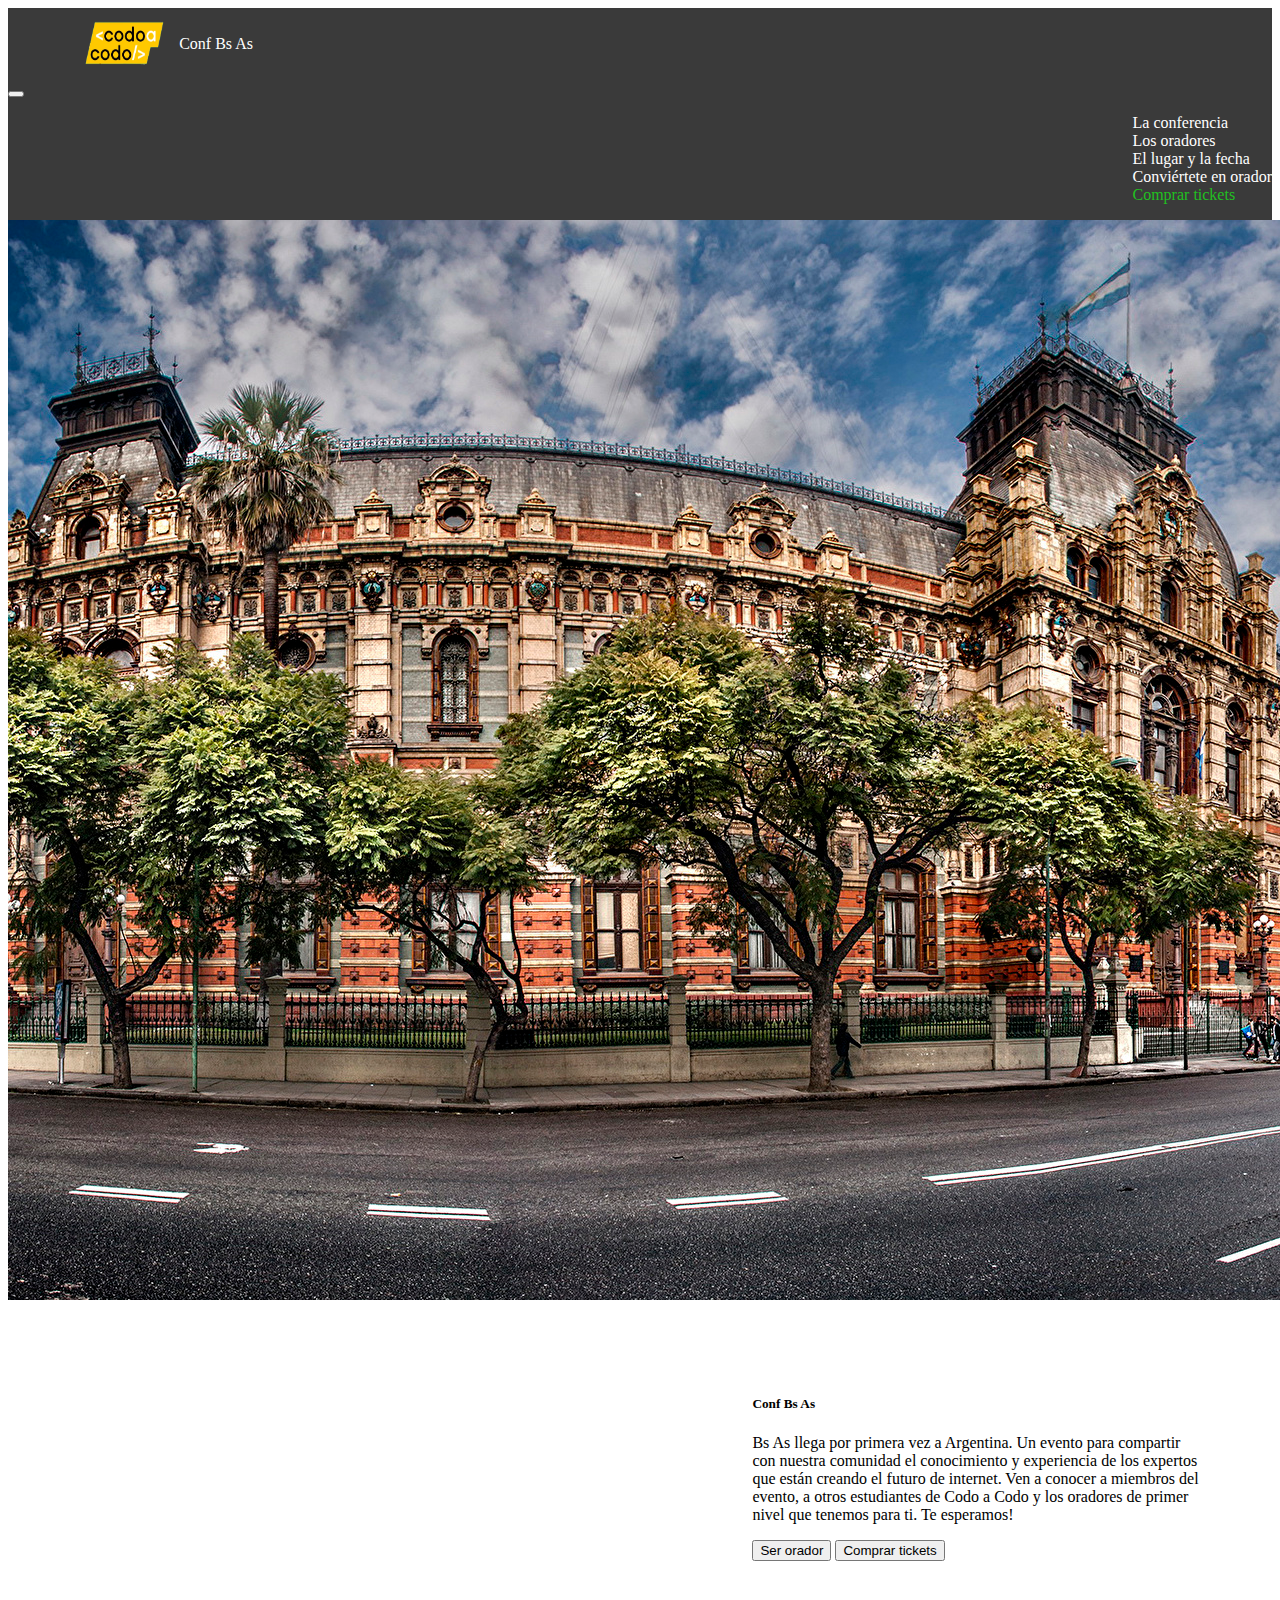
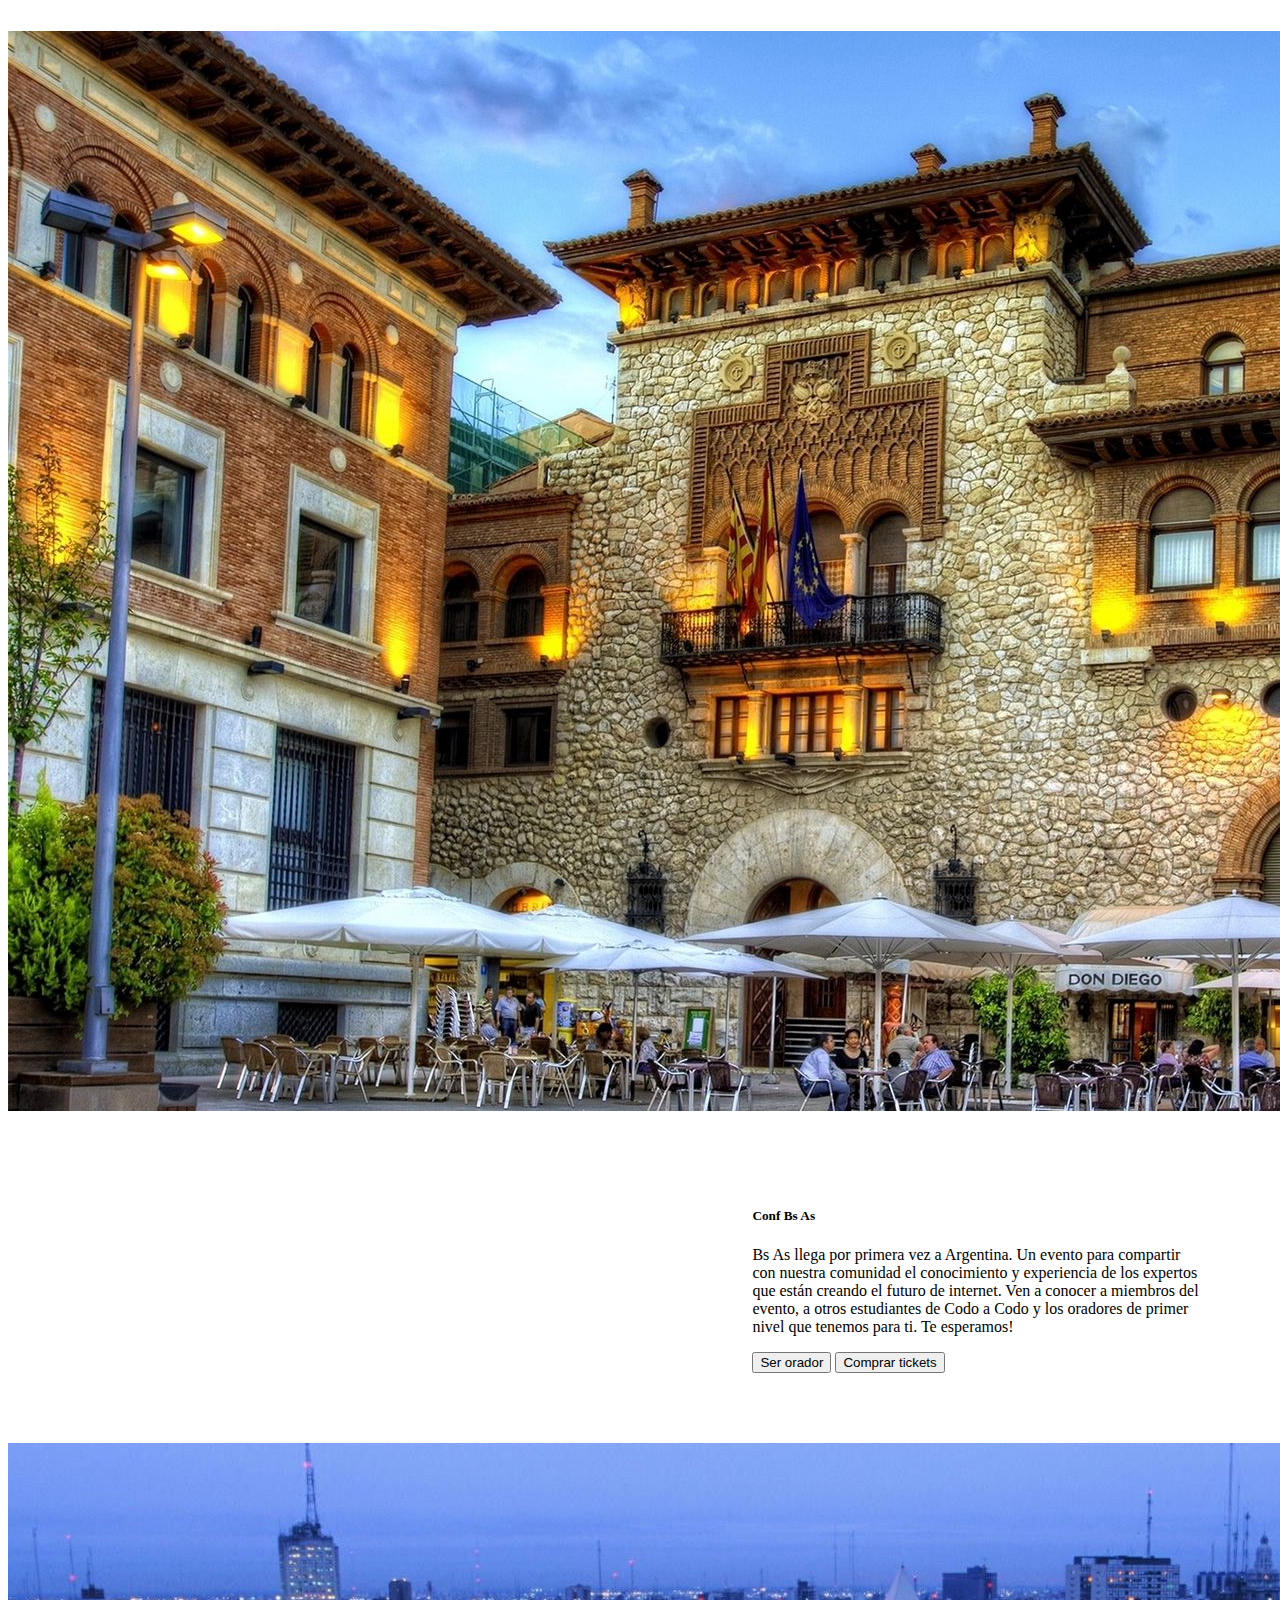
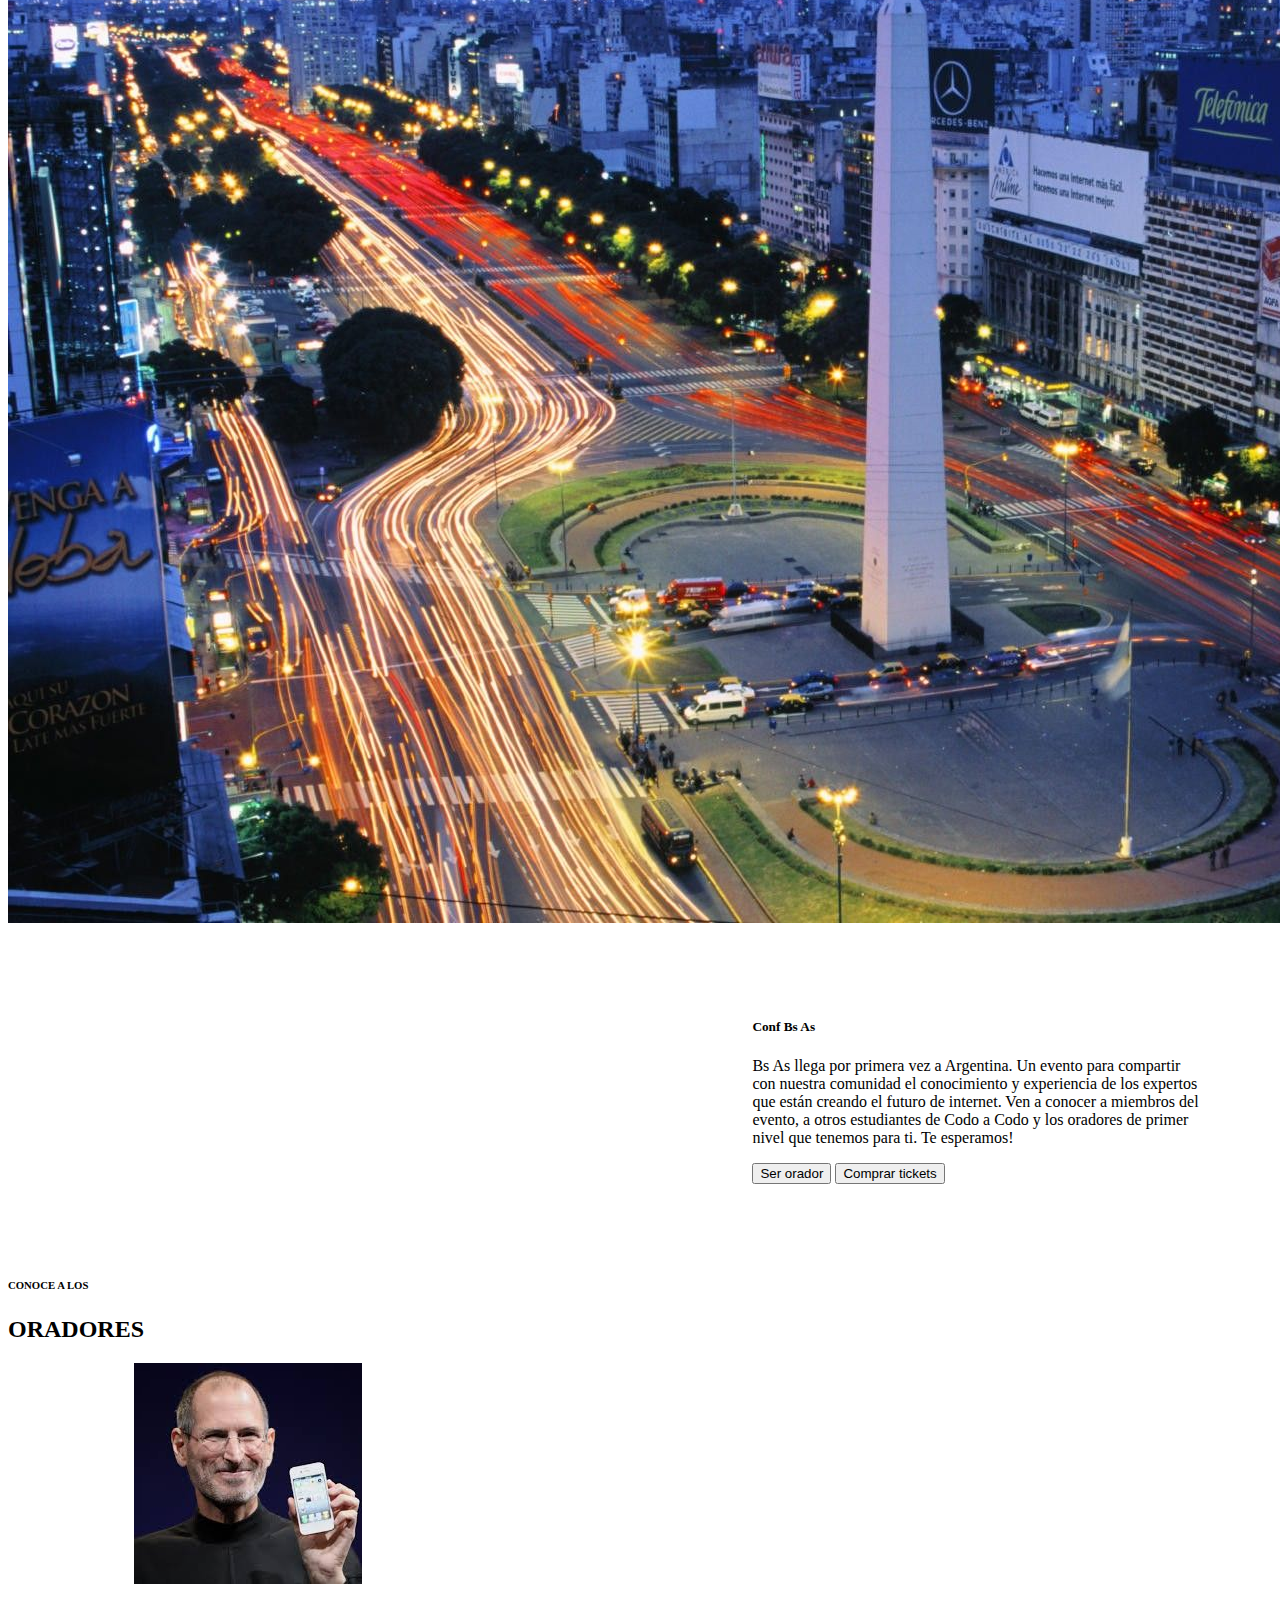
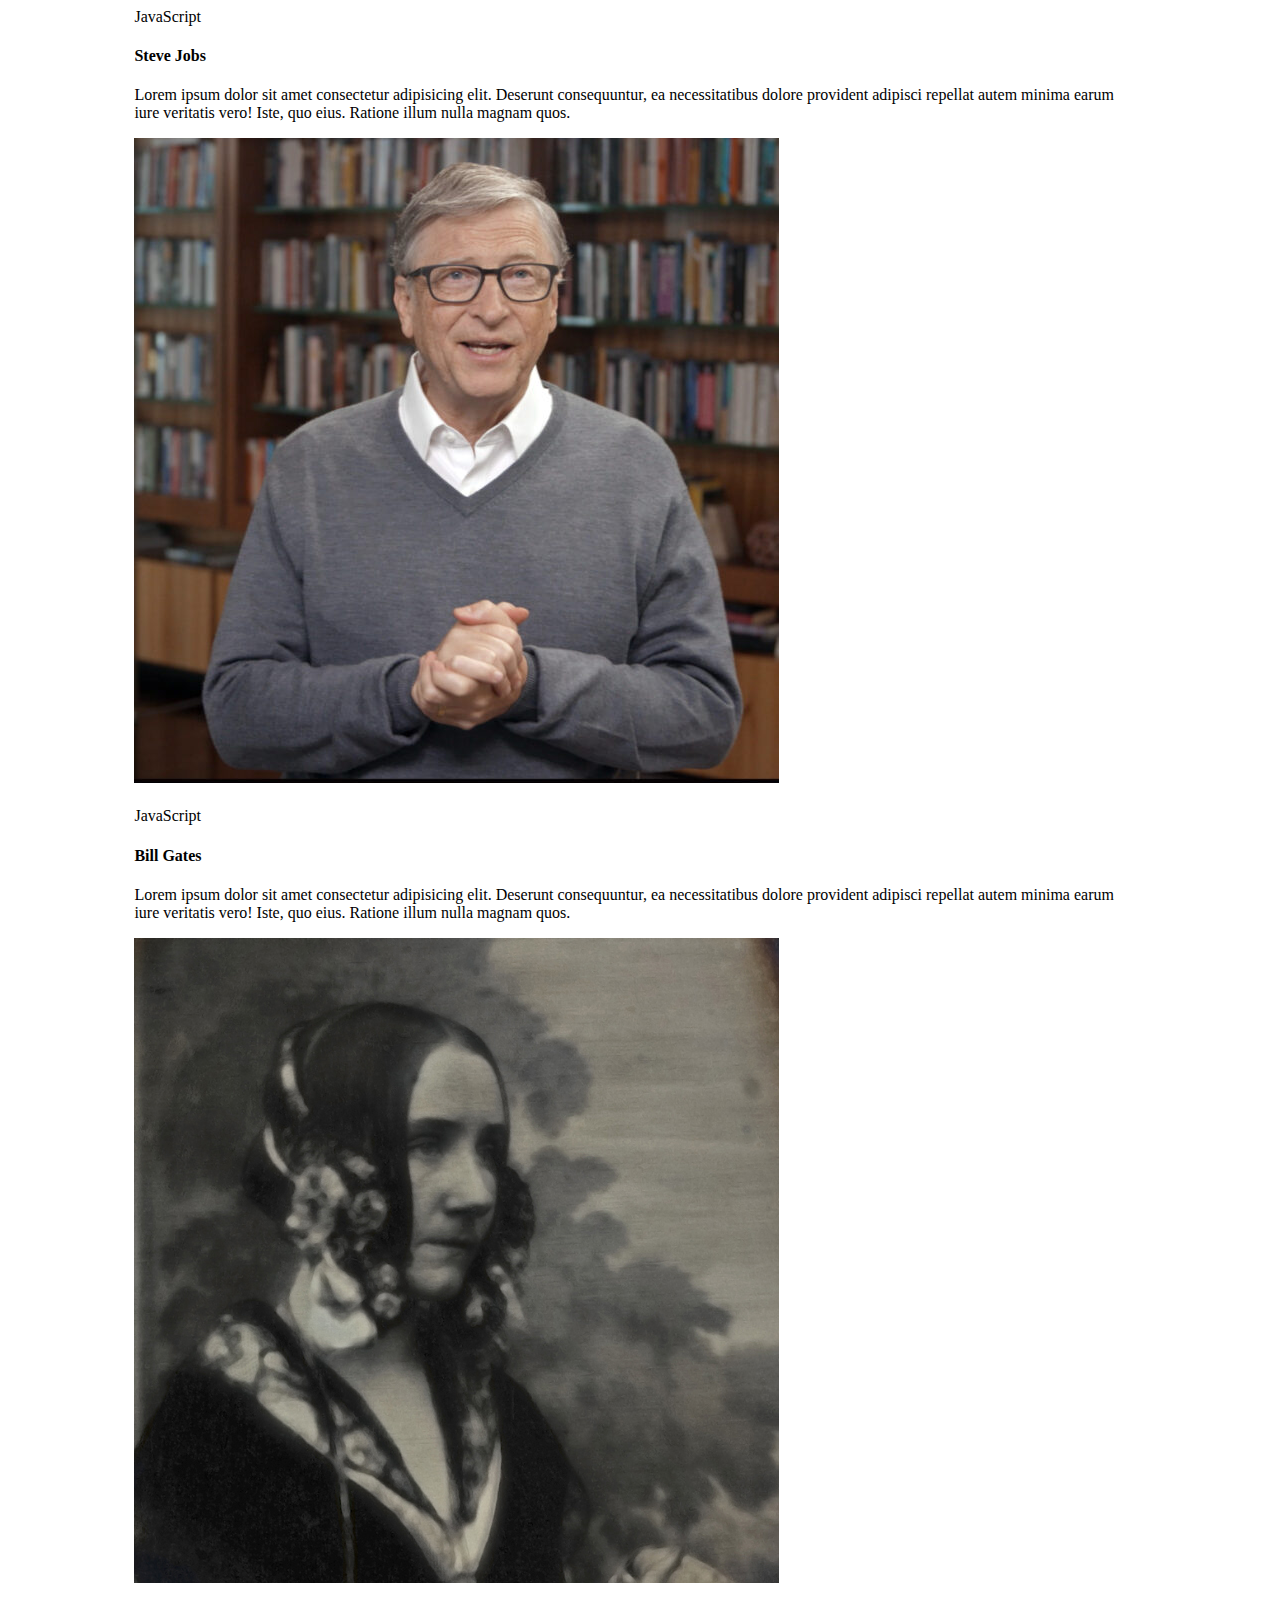
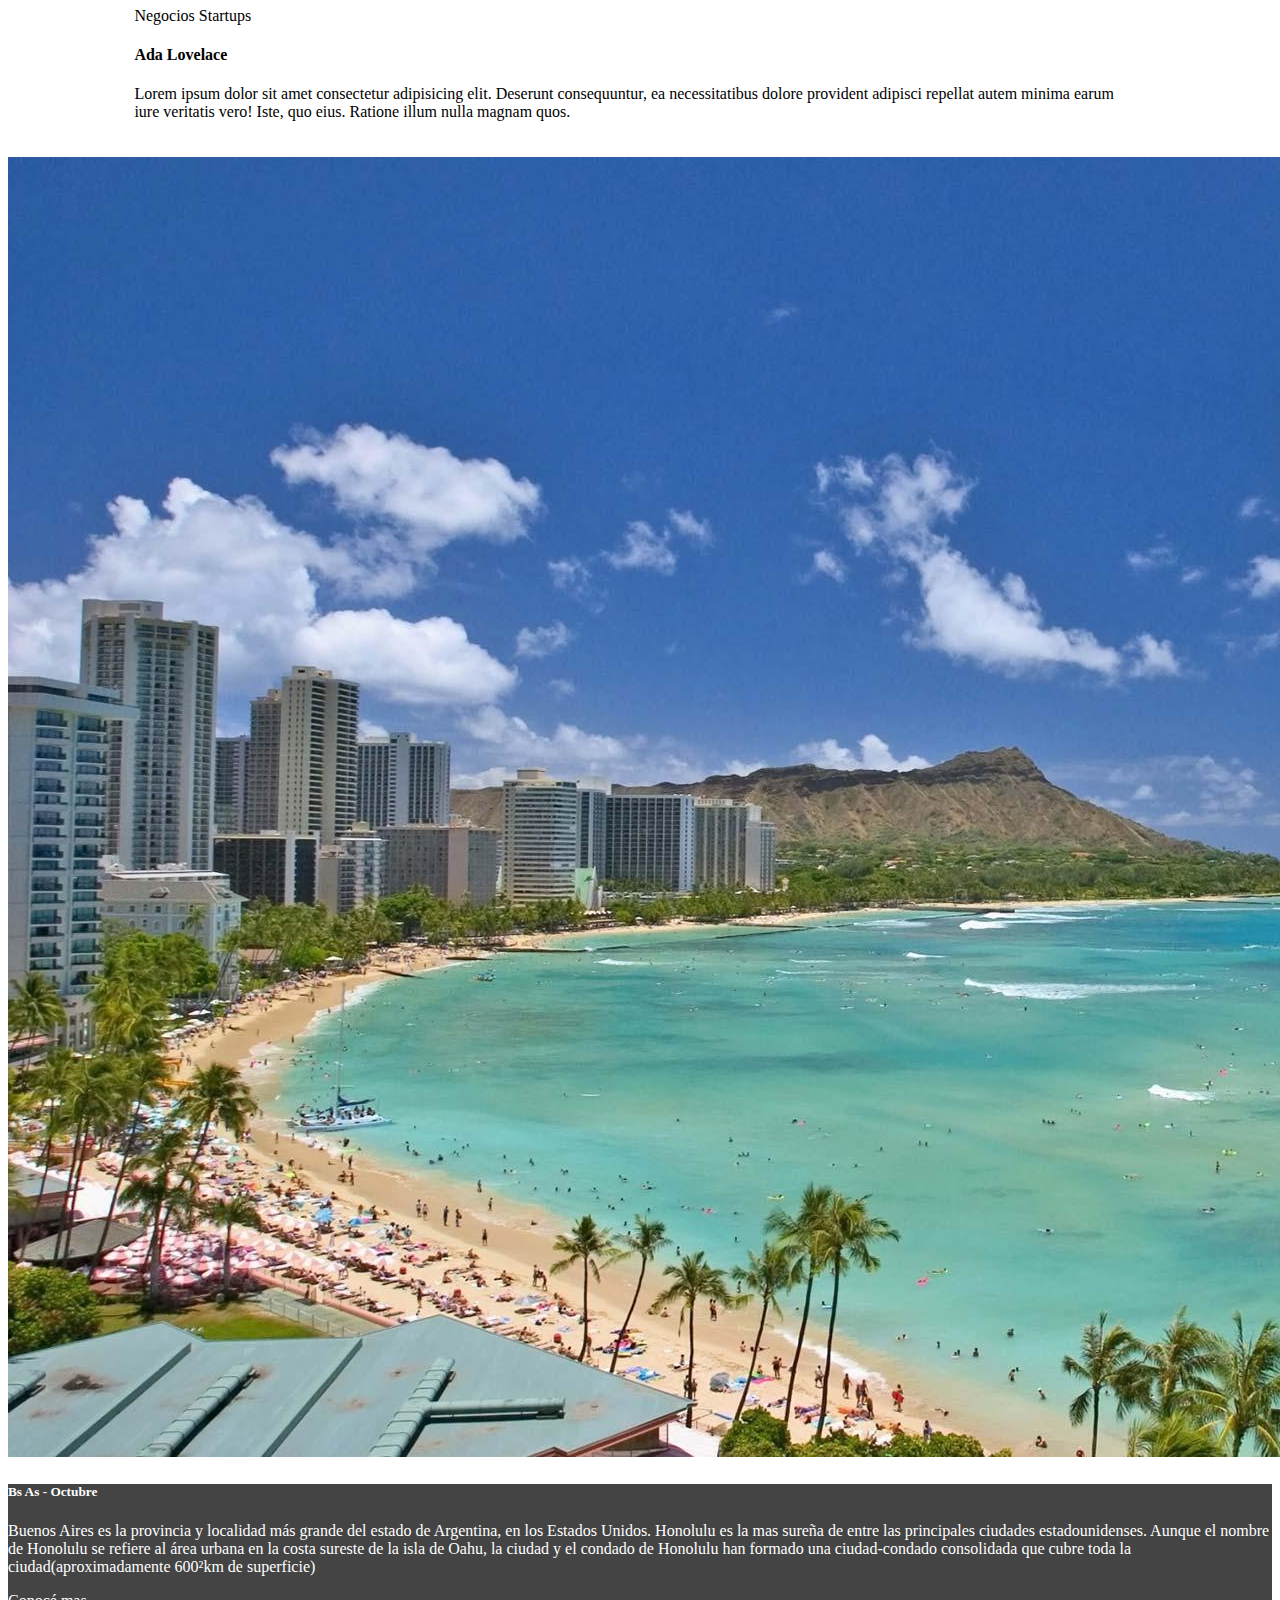
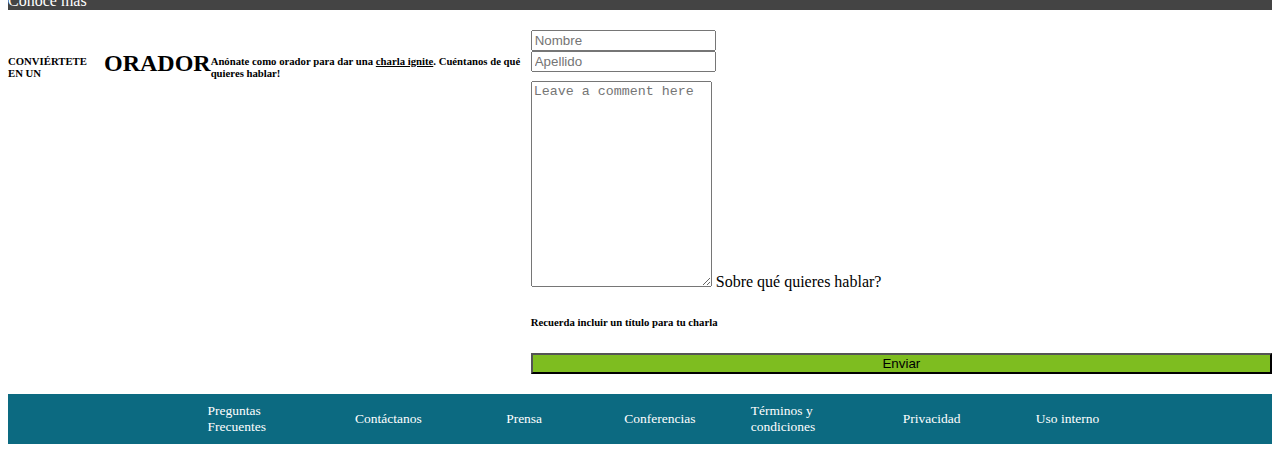
<file: index.html>
<!doctype html>
<html lang="es">
  <head>
    <meta charset="utf-8">
    <meta name="viewport" content="width=device-width, initial-scale=1">
    <title>Proyecto final</title>
    <link href="https://cdn.jsdelivr.net/npm/bootstrap@5.2.1/dist/css/bootstrap.min.css" rel="stylesheet" integrity="sha384-iYQeCzEYFbKjA/T2uDLTpkwGzCiq6soy8tYaI1GyVh/UjpbCx/TYkiZhlZB6+fzT" crossorigin="anonymous">
    <link rel="stylesheet" href="./css/index.css">
  </head>
  <body>
    <header>
        <nav class="navbar navbar-expand-lg">
            <div class="container-fluid">
                <a class="navbar-brand imagenNav" href="#"><img src="./imagenes/codoacodo.png" alt="Logo" class="d-inline-block align-text-top">
                <span>Conf Bs As</span></a>
              <button class="navbar-toggler" type="button" data-bs-toggle="collapse" data-bs-target="#navbarNav" aria-controls="navbarNav" aria-expanded="false" aria-label="Toggle navigation">
                <span class="navbar-toggler-icon"></span>
              </button>
              <div class="collapse navbar-collapse flexnav container" id="navbarNav">
                <ul class="navbar-nav listaNav">
                  <li class="nav-item">
                    <a class="nav-link" aria-current="page" href="#conferencia">La conferencia</a>
                  </li>
                  <li class="nav-item">
                    <a class="nav-link opacity-75" href="#oradores">Los oradores</a>
                  </li>
                  <li class="nav-item">
                    <a class="nav-link opacity-75" href="#lugarFecha">El lugar y la fecha</a>
                  </li>
                  <li class="nav-item">
                    <a class="nav-link opacity-75" href="#serOrador">Conviértete en orador</a>
                  </li>
                  <li class="nav-item">
                    <a class="nav-link tickets" href="./links/tickets.html">Comprar tickets</a>
                  </li>
                </ul>
              </div>
            </div>
          </nav>
    </header>
    <main>
        <div class="text-center">
            <div class="card text-bg-dark cardIntroduccion" id="conferencia">
                <div id="carouselExampleFade" class="carousel slide carousel-fade" data-bs-ride="carousel">
                    <div class="carousel-inner">
                      <div class="carousel-item active" data-bs-interval="3000">
                        <img src="./imagenes/ba1.jpg" class="card-img w-100 opacity-50" alt="...">
                        <div class="card-img-overlay introduccion text-end">
                            <div>
                                <h5 class="card-title">Conf Bs As</h5>
                                <p class="card-text">Bs As llega por primera vez a Argentina. Un evento para compartir con nuestra comunidad el conocimiento y experiencia de los expertos que están creando el futuro de internet. Ven a conocer a miembros del evento, a otros estudiantes de Codo a Codo y los oradores de primer nivel que tenemos para ti. Te esperamos!</p>
                                <a href="#serOrador"><button type="button" class="btn btn-outline-light">Ser orador</button></a>
                                <a href="./links/tickets.html"><button type="button" class="btn btn-success">Comprar tickets</button></a>
                            </div>
                        </div>
                      </div>
                      <div class="carousel-item" data-bs-interval="3000">
                        <img src="./imagenes/ba2.jpg" class="card-img w-100 opacity-50" alt="...">
                        <div class="card-img-overlay introduccion text-end">
                            <div>
                                <h5 class="card-title">Conf Bs As</h5>
                                <p class="card-text">Bs As llega por primera vez a Argentina. Un evento para compartir con nuestra comunidad el conocimiento y experiencia de los expertos que están creando el futuro de internet. Ven a conocer a miembros del evento, a otros estudiantes de Codo a Codo y los oradores de primer nivel que tenemos para ti. Te esperamos!</p>
                                <a href="#serOrador"><button type="button" class="btn btn-outline-light">Ser orador</button></a>
                                <a href="./links/tickets.html"><button type="button" class="btn btn-success">Comprar tickets</button></a>
                            </div>
                        </div>
                      </div>
                      <div class="carousel-item" data-bs-interval="3000">
                        <img src="./imagenes/ba3.jpg" class="card-img w-100 opacity-50" alt="...">
                        <div class="card-img-overlay introduccion text-end">
                            <div>
                                <h5 class="card-title">Conf Bs As</h5>
                                <p class="card-text">Bs As llega por primera vez a Argentina. Un evento para compartir con nuestra comunidad el conocimiento y experiencia de los expertos que están creando el futuro de internet. Ven a conocer a miembros del evento, a otros estudiantes de Codo a Codo y los oradores de primer nivel que tenemos para ti. Te esperamos!</p>
                                <a href="#serOrador"><button type="button" class="btn btn-outline-light">Ser orador</button></a>
                                <a href="./links/tickets.html"><button type="button" class="btn btn-success">Comprar tickets</button></a>
                            </div>
                        </div>
                      </div>
                      
                    </div>
                  </div>
            </div>
            <div class="row">
                <div class="col">
                    <h6 class="opacity-75" id="oradores">CONOCE A LOS</h6>
                    <h2>ORADORES</h2>
                    <div class="flexCards">
                        <div class="row row-cols-1 row-cols-md-3 g-4 gridCards">
                            <div class="col">
                                <div class="card h-100 marginCards">
                                    <img src="./imagenes/steve.jpg" class="card-img-top" alt="Steve Jobs">
                                    <div class="container lenguajes text-start">
                                        <span class="badge text-bg-warning">JavaScript</span>
                                        <span class="badge text-bg-info React">React</span>
                                    </div>
                                    <div class="card-body cardDescripcion">
                                        <h4 class="card-title text-start">Steve Jobs</h4>
                                        <p class="card-text text-start">Lorem ipsum dolor sit amet consectetur adipisicing elit. Deserunt consequuntur, ea necessitatibus dolore provident adipisci repellat autem minima earum iure veritatis vero! Iste, quo eius. Ratione illum nulla magnam quos.
                                        </p>
                                    </div>
                                </div>
                            </div>
                            <div class="col">
                                <div class="card h-100 marginCards">
                                    <img src="./imagenes/bill.jpg" class="card-img-top" alt="Bill Gates">
                                    <div class="container lenguajes text-start">
                                        <span class="badge text-bg-warning">JavaScript</span>
                                        <span class="badge text-bg-info React">React</span>
                                    </div>
                                    <div class="card-body cardDescripcion">
                                        <h4 class="card-title text-start">Bill Gates</h4>
                                        <p class="card-text text-start">Lorem ipsum dolor sit amet consectetur adipisicing elit. Deserunt consequuntur, ea necessitatibus dolore provident adipisci repellat autem minima earum iure veritatis vero! Iste, quo eius. Ratione illum nulla magnam quos.
                                        </p>
                                    </div>
                                </div>
                            </div>
                            <div class="col">
                                <div class="card h-100 marginCards">
                                    <img src="./imagenes/ada.jpeg" class="card-img-top" alt="Ada Lovelace">
                                    <div class="container lenguajes text-start">
                                        <span class="badge text-bg-secondary">Negocios</span>
                                        <span class="badge text-bg-danger">Startups</span>
                                    </div>
                                    <div class="card-body cardDescripcion">
                                        <h4 class="card-title text-start">Ada Lovelace</h4>
                                        <p class="card-text text-start">Lorem ipsum dolor sit amet consectetur adipisicing elit. Deserunt consequuntur, ea necessitatibus dolore provident adipisci repellat autem minima earum iure veritatis vero! Iste, quo eius. Ratione illum nulla magnam quos.
                                        </p>
                                    </div>
                                </div>
                            </div>
                        </div>
                    </div>
                </div>
            </div>
            <div class="row gridLugar" id="lugarFecha">
                    <div class="card">
                        <div class="row">
                            <div class="col-md-6">
                                <img src="./imagenes/honolulu.jpg" class="img-fluid rounded-start" alt="Honolulu">
                            </div>
                            <div class="col-md-6 cardLugar">
                                <div class="card-body text-start">
                                    <h5 class="card-title">Bs As - Octubre</h5>
                                    <p class="card-text opacity-75">Buenos Aires es la provincia y localidad más grande del estado de Argentina, en los Estados Unidos. Honolulu es la mas sureña de entre las principales ciudades estadounidenses. Aunque el nombre de Honolulu se refiere al área urbana en la costa sureste de la isla de Oahu, la ciudad y el condado de Honolulu han formado una ciudad-condado consolidada que cubre toda la ciudad(aproximadamente 600²km de superficie)</p>
                                    <a href="#" class="btn btn-outline-light">Conocé mas</a>
                                </div>
                            </div>
                        </div>
                    </div>
                </div>
            </div>
            <div class="row flexForm text-center" id="serOrador">
                <h6 class="opacity-75">CONVIÉRTETE EN UN</h6>
                <h2>ORADOR</h2>
                <h6 class="opacity-75">Anónate como orador para dar una <u>charla ignite</u>. Cuéntanos de qué quieres hablar!</h6>
                <div class="gridForm">
                    <div class="row">
                        <div class="col inputs">
                            <input type="text" class="form-control" placeholder="Nombre" aria-label="First name">
                        </div>
                        <div class="col">
                            <input type="text" class="form-control" placeholder="Apellido" aria-label="Last name">
                        </div>
                    </div>
                    <div class="row">
                        <div class="form-floating textForm">
                            <textarea class="form-control" placeholder="Leave a comment here" id="floatingTextarea2" style="height: 200px"></textarea>
                            <label for="floatingTextarea2" class="opacity-75">Sobre qué quieres hablar?</label>
                        </div>
                    </div>
                    <h6 class="text-start opacity-50">Recuerda incluir un título para tu charla</h6>
                    <div class="row">
                        <div class="d-grid gap-2">
                            <a href="#"><button class="btn btn-success Send" type="button">Enviar</button></a>
                        </div>
                    </div>
                </div>
            </div>
        </div>
        <footer>
            <div class="Footer">
                <ul class="listaFoot">
                    <li><a href="#">Preguntas Frecuentes</a></li>
                    <li><a href="#">Contáctanos</a></li>
                    <li><a href="#">Prensa</a></li>
                    <li><a href="#">Conferencias</a></li>
                    <li><a href="#">Términos y condiciones</a></li>
                    <li><a href="#">Privacidad</a></li>
                    <li><a href="#">Uso interno</a></li>
                </ul>
            </div>   
        </footer>
    </main>
    <script src="https://cdn.jsdelivr.net/npm/bootstrap@5.2.1/dist/js/bootstrap.bundle.min.js" integrity="sha384-u1OknCvxWvY5kfmNBILK2hRnQC3Pr17a+RTT6rIHI7NnikvbZlHgTPOOmMi466C8" crossorigin="anonymous"></script>
  </body>
</html>
</file>
<file: css/index.css>
.row{   /* Correccion por problemas de bootstrap */
    --bs-gutter-x: 0;
}

a{
    text-decoration: none;
    color: white;
}

.navbar{    /* Propiedades del Navbar */
    background-color: rgb(58, 58, 58);
    padding: 0;
}

.imagenNav{
    margin-left: 5%;
    display: flex;
    align-items: center;
}

.imagenNav img{
    width: 12vh;
    height: 8vh;
}

.imagenNav span{
    color: white;
}

.flexnav{
    display: flex;
    justify-content: end;
}

@media screen and (max-width: 991px) {
    .flexnav{
        display: flex;
        justify-content: start;
    }
}


.listaNav li{
    list-style: none;
}

.listaNav a{
    color: white;
}

.listaNav .tickets{
    color: rgb(33, 192, 33);
}

.cardIntroduccion{      /* Propiedades del main */
    border-radius: 0;
}

.introduccion div{  
    width: 40%;
}

.introduccion{
    display: flex;
    flex-direction: row;
    justify-content: end;
    align-items: center;
    padding: 70px;
}

@media screen and (max-width: 714px) {
    .introduccion div{
        width: 100%;
        font-size: 1.5vh;
    }

    .introduccion{
        padding: 5px;
    }

    .introduccion button{
        width: 7vh;
        height: 4vh;
        font-size: 1vh;
    }

    .introduccion h5{
        font-size: 1.6vh;
    }
}

@media screen and (max-width: 347px){
    .introduccion div{
        font-size: 10px;
    }
}

.marginCards{
    margin-right: 2vh;
}

.lenguajes{
    padding-top: 20px;
}

.text-bg-info{
    color: white!important;
}

.cardDescripcion{
    padding-top: 0px;
}

.gridCards{
    width: 80%;
}

.flexCards{
    display: flex;
    justify-content: center;
}

.gridLugar{
    margin-top: 20px;
    margin-bottom: 20px;
}

.cardLugar{
    color: white;
    background-color: rgb(68, 68, 68);
}

.gridForm{
    width: 70%;
}

.flexForm{
    display: flex;
    justify-content: center;
    margin-bottom: 20px;
}

.inputs{
    margin-right: 2vh;
}

.textForm{
    margin-top: 1vh;
}

.Send{
    width: 100%;
    background-color: rgb(126, 189, 32);
}


.Footer{        /* Propiedades del footer */
    background-color: rgb(12, 106, 129);
    height: fit-content;
    display: flex;
    justify-content: space-evenly;
    align-items: center;
    padding: 1vh;
}

.listaFoot{
    width: 80%;
    display: flex;
    justify-content: space-evenly;
    flex-wrap: wrap;
    margin: 0;
}

.listaFoot li{
    display: flex;
    justify-content: center;
    align-items: center;
    list-style: none;
    width: 10vh;
    font-size: 1.5vh;
}

.listaFoot a{
    text-decoration: none;
    color: white;
}
</file>
